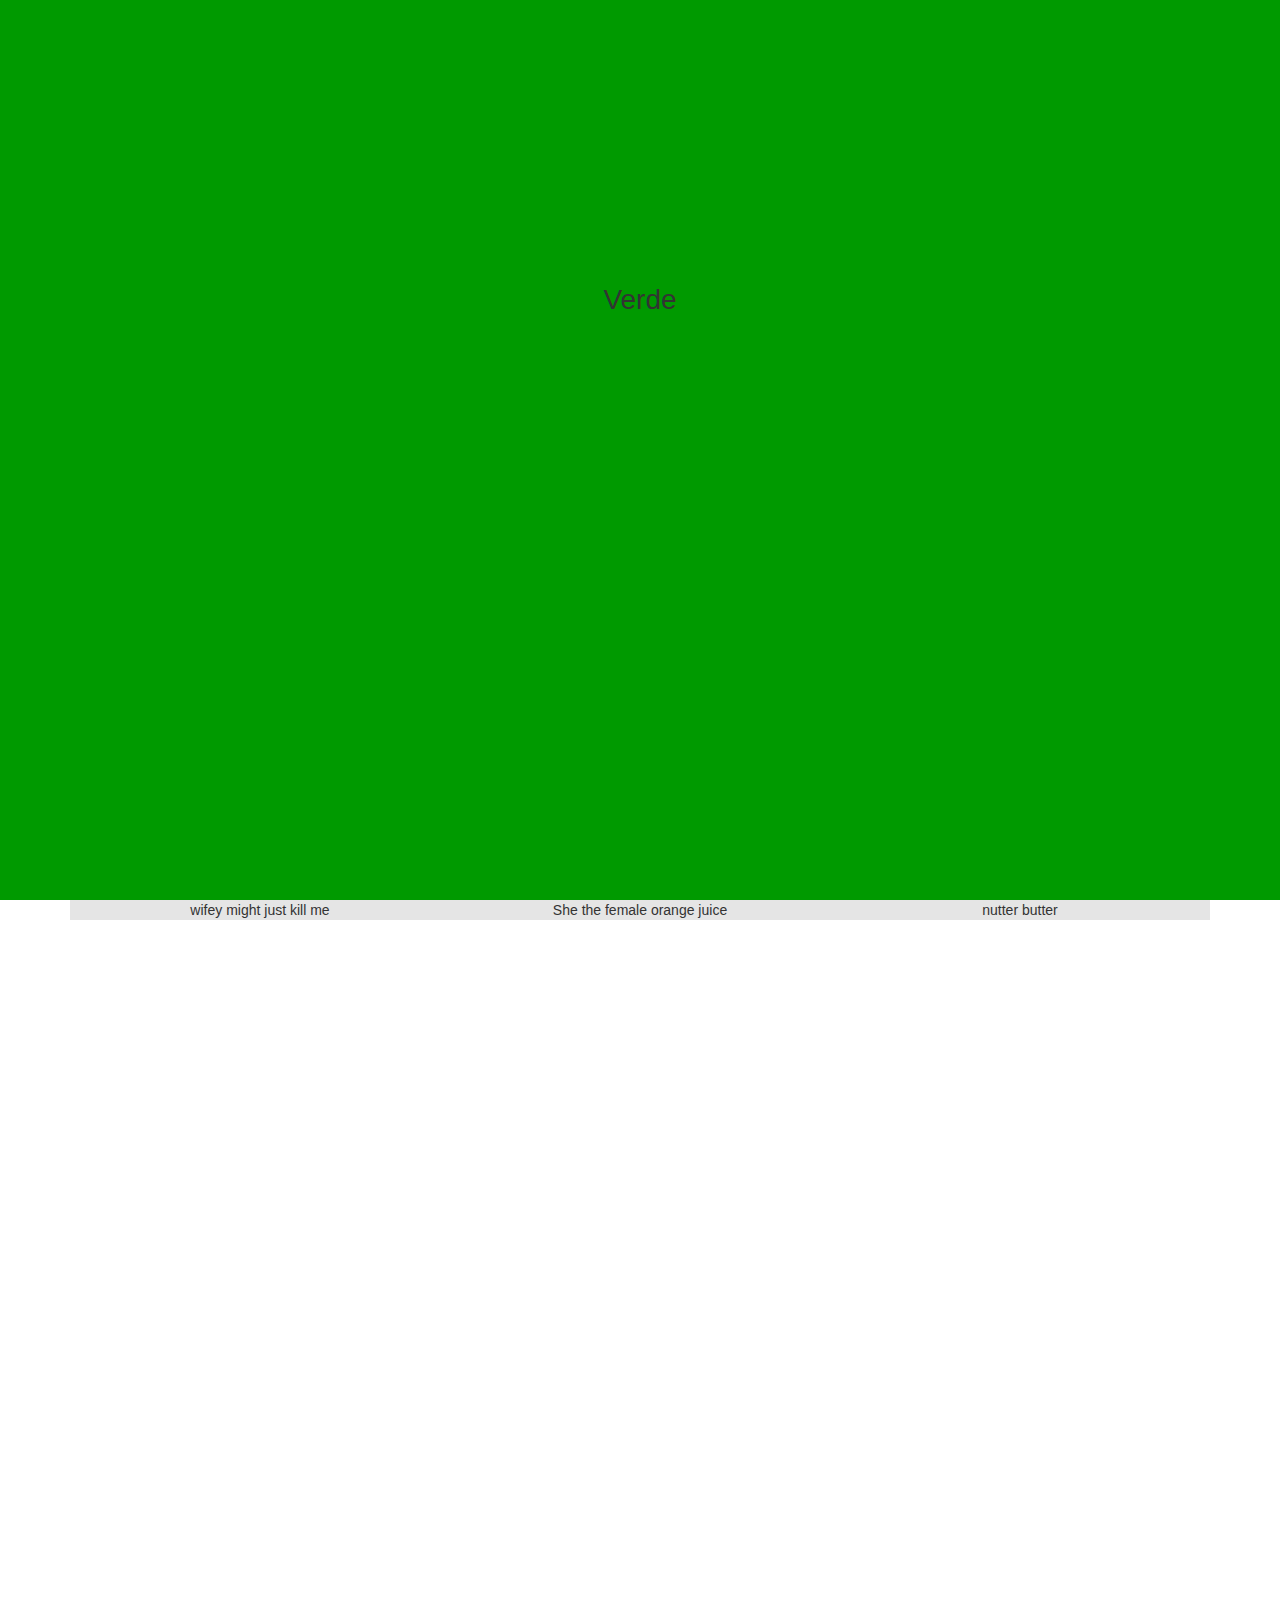
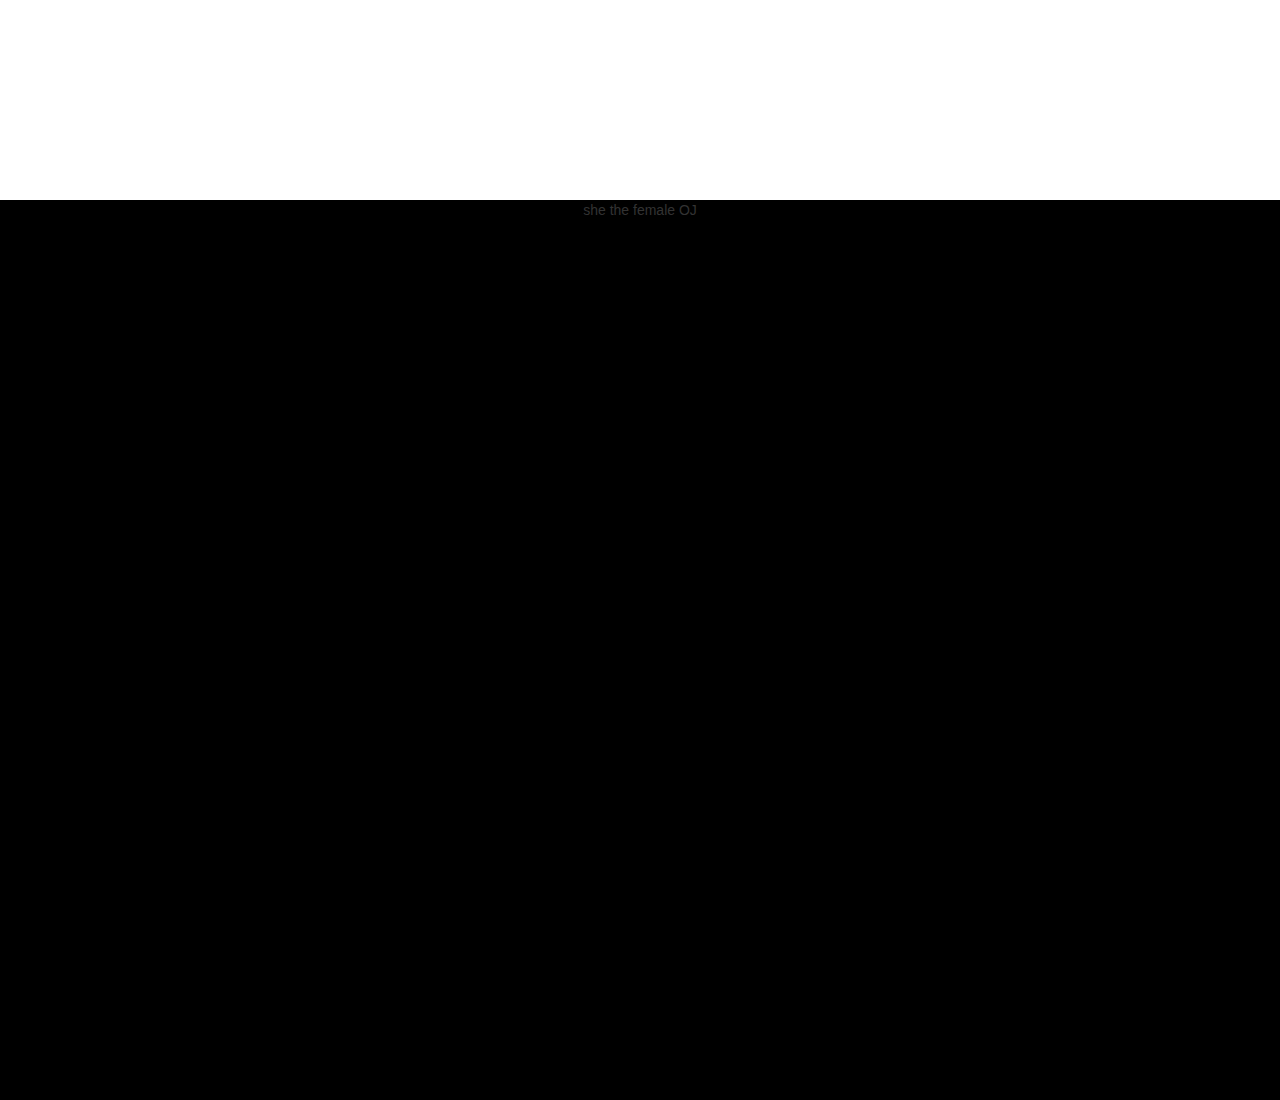
<file: verde/index.html>
<DOCTYPE html>
 <html>
  <head>
    <title>verde</title>
    <script src="https://ajax.googleapis.com/ajax/libs/jquery/3.1.0/jquery.min.js"></script>
    <link rel="stylesheet" type="text/css" href="bootstrap.css"/>
    <link href="index.css" rel="stylesheet" type="text/css">
    <meta name="viewport" content="width=device-width" />
  </head>
  <body>
   <div class="slide" id="one">
	   <div class="container"> 
		   <div class="col-xs-12">
			   <div class="title"> Verde</div> </div> </div>
   </div>
   <div class="slide" id="two">
     <div class="container">
	     <div class="col-xs-4 greyBox"> wifey might just kill me </div>
		     <div class="col-xs-4 greyBox"> She the female orange juice</div>
			     <div class="col-xs-4 greyBox"> nutter butter </div>
     </div>
   </div>
   <div class="slide" id="three">
     <div class="container">
      she the female OJ
    </div>
      </div>
  </body>
 </html>
</file>
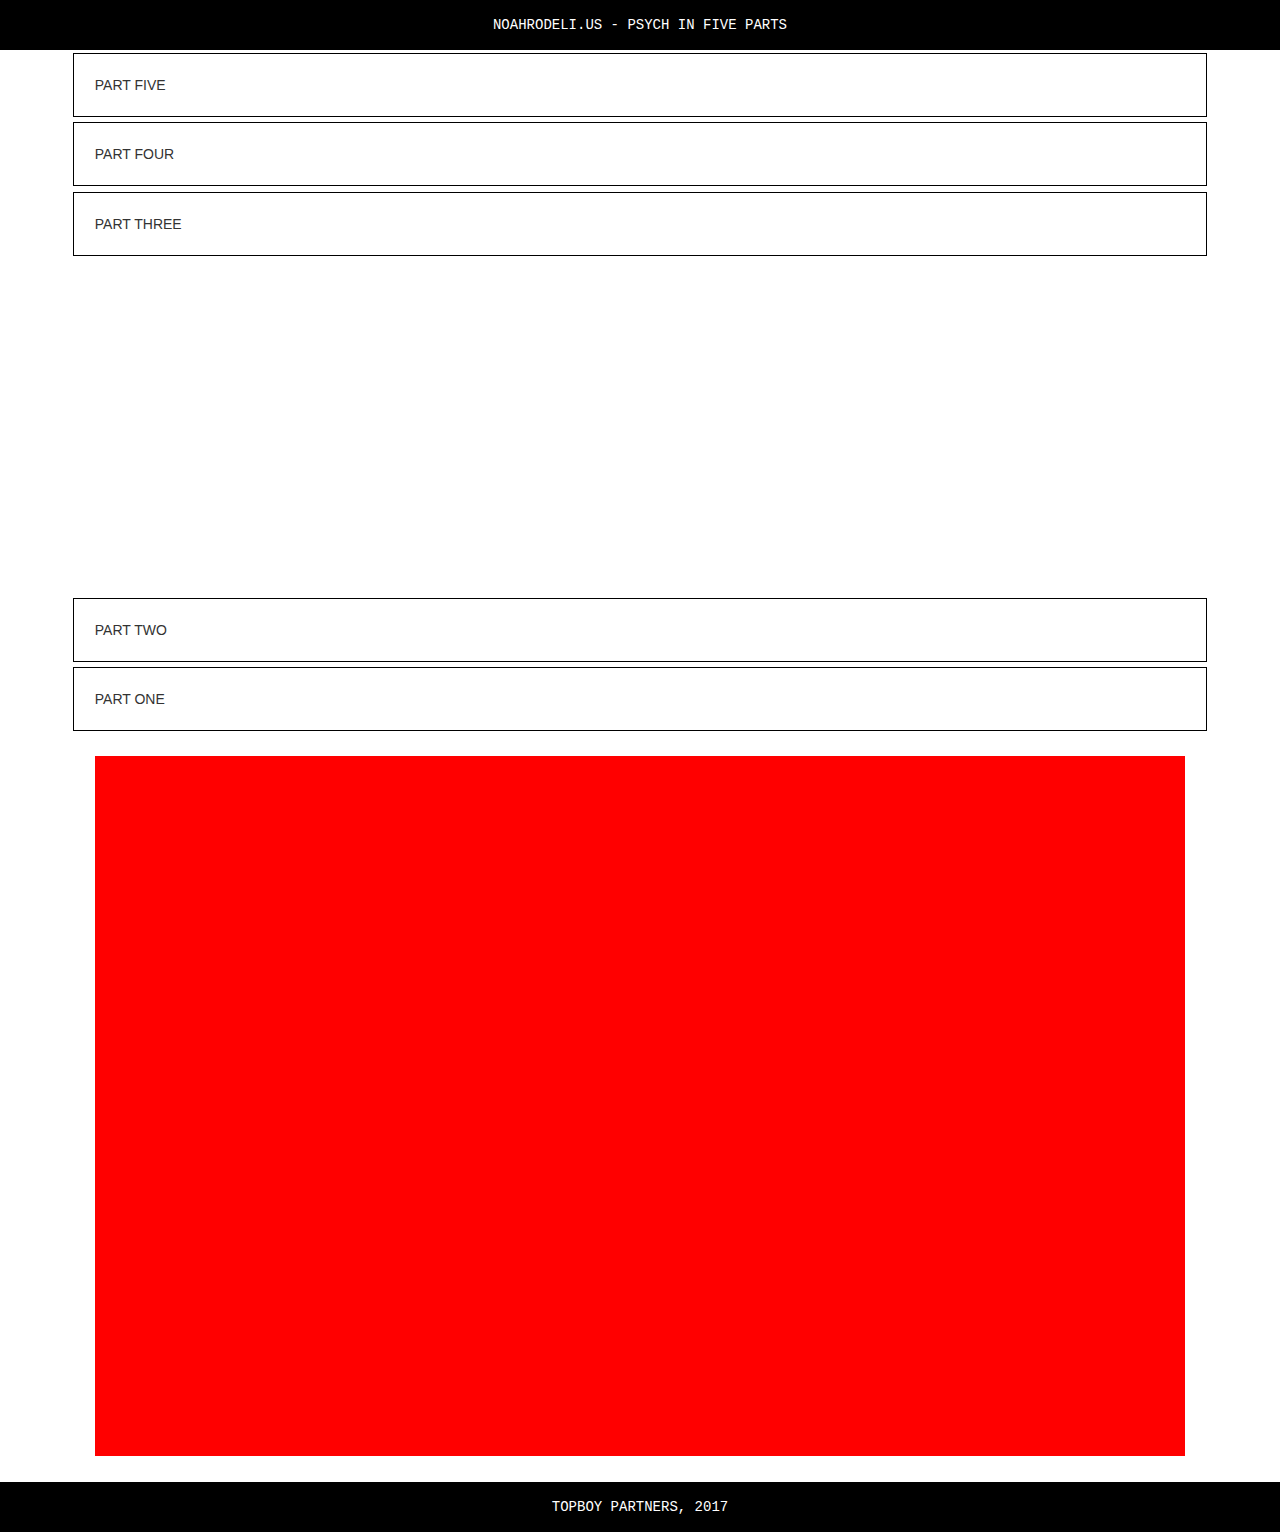
<file: plap.html>
<!DOCTYPE html>
<html>
  <head>
    <title>Noah Rodelius</title>
    <link href="psych.css" rel="stylesheet" type="text/css">
    <script src="https://ajax.googleapis.com/ajax/libs/jquery/3.1.0/jquery.min.js"></script>
    <script type="text/javascript" src="jquery.jkit.1.2.16.min.js"></script>
    <link rel="stylesheet" type="text/css" href="bootstrap.css"/>
  </head>
	
  <body>
    <div class="topbar">NOAHRODELI.US - PSYCH IN FIVE PARTS</div>
    <div class="container">
      <div class="col-xs-12">
        <div class="row">
          <div class="cardTab" id="9">
            PART FIVE
          </div>
          <div class="slideHolder" id="10">
          </div>
        </div>
        <div class="row">
          <div class="cardTab" id="7">
            PART FOUR
          </div>
          <div class="slideHolder" id="8">
          </div>
        </div>
        <div class="row">
          <div class="cardTab" id="5">
            PART THREE
          </div>
		<div class="slideHolder" id="6"><div class="plap"></div>
          </div>
        </div>
        <div class="row">
          <div class="cardTab" id="3">
            PART TWO
          </div>
          <div class="slideHolder" id="4">
          </div>
        </div>
        <div class="row">
          <div class="cardTab" id="1">
            PART ONE
          </div>
          <div class="slide" id="2">
          </div>
        </div>
      </div>
    </div>
    <div class="topbar">TOPBOY PARTNERS, 2017</div>

    <script>
  $(document).ready(function () {
      $('#1').on('click', function () {
          $('.slide').addClass('slideHolder');
          $('.slide').removeClass('slide');
          $('#2').addClass('slide');
          $('#2').removeClass('slideHolder');
          $('.slide').css("background-color","red")
      });
      $('#3').on('click', function () {
      		$('.slide').addClass('slideHolder');
          $('.slide').removeClass('slide');
          $('#4').addClass('slide');
          $('#4').removeClass('slideHolder');
          $('.slide').css("background-color","blue")
      });
      $('#5').on('click', function () {
      		$('.slide').addClass('slideHolder');
          $('.slide').removeClass('slide');
          $('#6').addClass('slide');
          $('#6').removeClass('slideHolder');
	  $('.plap').html("<p>whom tryne plap and boof</p>");
          $('.slide').css("background-color","#FFDEAD")
      });
      $('#7').on('click', function () {
      		$('.slide').addClass('slideHolder');
          $('.slide').removeClass('slide');
          $('#8').addClass('slide');
          $('#8').removeClass('slideHolder');
          $('.slide').css("background-color","#674EA7")
      });
      $('#9').on('click', function () {
      		$('.slide').addClass('slideHolder');
          $('.slide').removeClass('slide');
          $('#10').addClass('slide');
          $('#10').removeClass('slideHolder');
          $('.slide').css("background-color","#C3E1BA")
      });
  });
    </script>
  </body>
  </html>
</file>
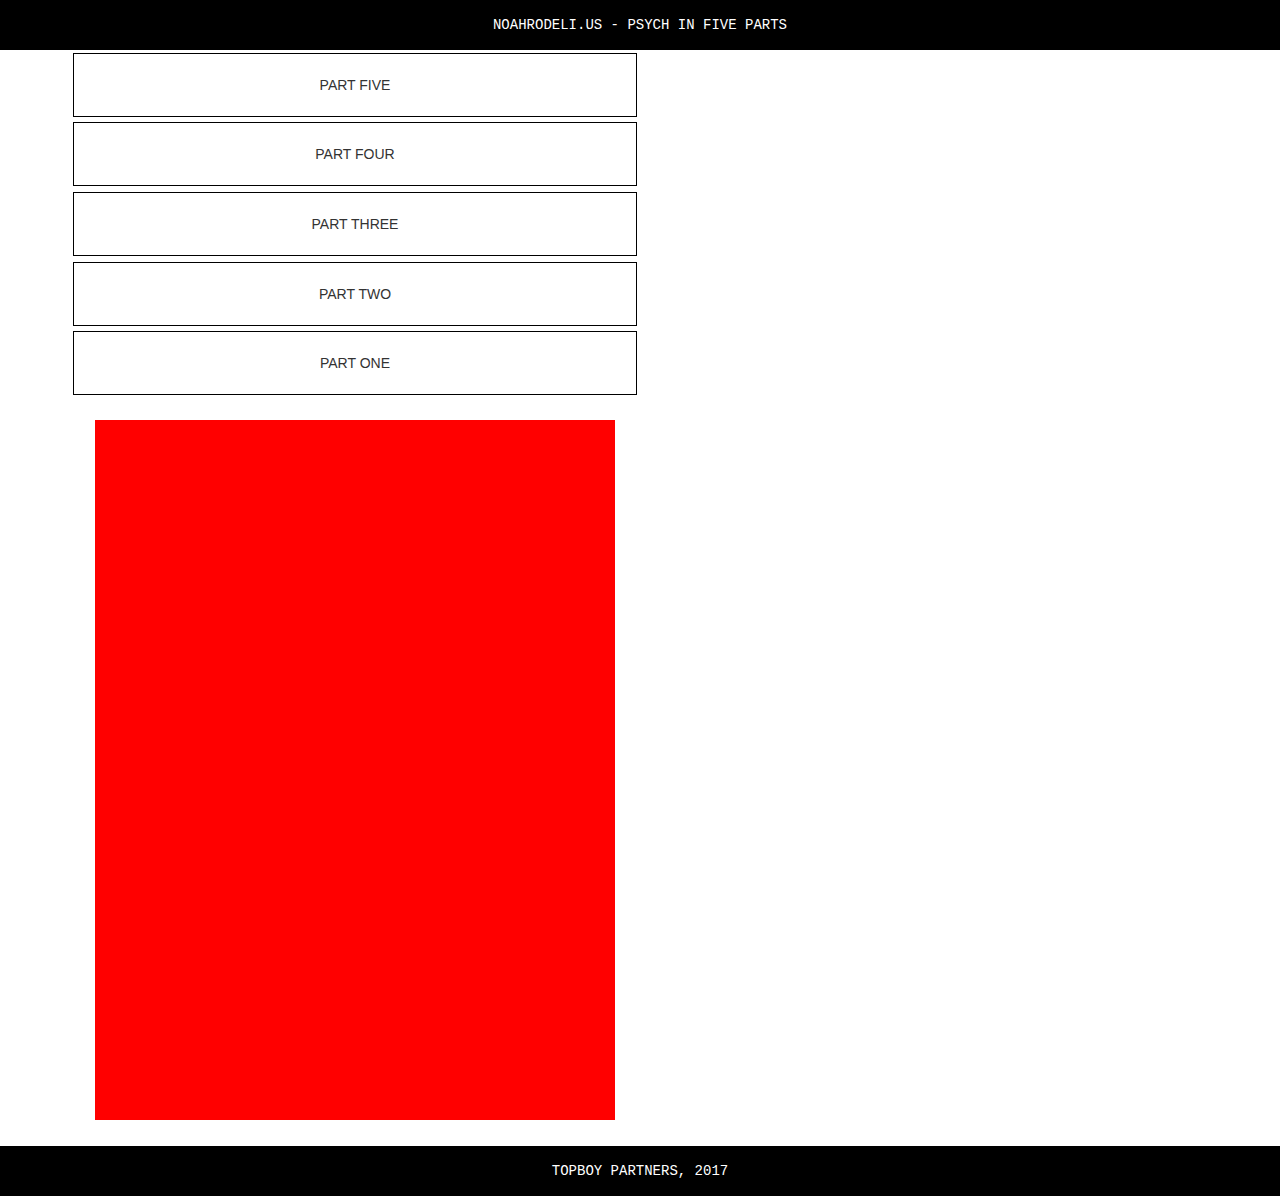
<file: psych.html>
<!DOCTYPE html>
<html>
  <head>
    <title>Noah Rodelius</title>
    <link href="psych.css" rel="stylesheet" type="text/css">
    <script src="https://ajax.googleapis.com/ajax/libs/jquery/3.1.0/jquery.min.js"></script>
    <script type="text/javascript" src="jquery.jkit.1.2.16.min.js"></script>
    <link rel="stylesheet" type="text/css" href="bootstrap.css"/>
  </head>
	
  <body>
    <div class="topbar">NOAHRODELI.US - PSYCH IN FIVE PARTS</div>
    <div class="container">
      <div class="col-xs-6">
        <div class="row">
          <div class="cardTab" id="9">
            PART FIVE
          </div>
          <div class="slideHolder" id="10">
          </div>
        </div>
        <div class="row">
          <div class="cardTab" id="7">
            PART FOUR
          </div>
          <div class="slideHolder" id="8">
          </div>
        </div>
        <div class="row">
          <div class="cardTab" id="5">
            PART THREE
          </div>
	  <div class="slideHolder" id="6">
	  </div>
        </div>
        <div class="row">
          <div class="cardTab" id="3">
            PART TWO
          </div>
          <div class="slideHolder" id="4">
          </div>
        </div>
        <div class="row">
          <div class="cardTab" id="1">
            PART ONE
          </div>
          <div class="slide" id="2">
          </div>
        </div>
      </div>
    </div>
    <div class="topbar">TOPBOY PARTNERS, 2017</div>

    <script>
  $(document).ready(function () {
      $('#1').on('click', function () {
          $('.slide').addClass('slideHolder');
          $('.slide').removeClass('slide');
          $('#2').addClass('slide');
          $('#2').removeClass('slideHolder');
          $('.slide').css("background-color","red")
      });
      $('#3').on('click', function () {
      		$('.slide').addClass('slideHolder');
          $('.slide').removeClass('slide');
          $('#4').addClass('slide');
          $('#4').removeClass('slideHolder');
          $('.slide').css("background-color","blue")
      });
      $('#5').on('click', function () {
      		$('.slide').addClass('slideHolder');
          $('.slide').removeClass('slide');
          $('#6').addClass('slide');
          $('#6').removeClass('slideHolder');
          $('.slide').css("background-color","#FFDEAD")
      });
      $('#7').on('click', function () {
      		$('.slide').addClass('slideHolder');
          $('.slide').removeClass('slide');
          $('#8').addClass('slide');
          $('#8').removeClass('slideHolder');
          $('.slide').css("background-color","#674EA7")
      });
      $('#9').on('click', function () {
      		$('.slide').addClass('slideHolder');
          $('.slide').removeClass('slide');
          $('#10').addClass('slide');
          $('#10').removeClass('slideHolder');
          $('.slide').css("background-color","#C3E1BA")
      });
  });
    </script>
  </body>
  </html>
</file>
<file: verde/index.css>
.greyBox{
  background-color: #e5e5e5;
} 

.slide{
  min-height: 100%;
  min-width: 100%;
}

#one{
  background-color: #009A00;
}

#two{
  background-color: #FFFFFF;
  text-align: center;
}

#three{
  background-color: #000000;
  text-align: center;
}

#four{
  background-color: #e8d9c5;
  text-align: left;
}

#five{
  background-color: black;
  color: white;
  text-align: left;
}

#title{
  font-size: 2em;
  color: black;
  font-family: sans-serif;
  text-align: center;
  margin-top: 25%;
}

#subtitle{
  font-style: italic;
  text-align: center;
  margin-bottom: 5%;
}

#pd1{
  text-align: center;
  font-weight: 600;
  font-size: 1em;
  display: none;
}

#pd2{
  text-align: center;
  font-weight: 600;
  font-size: 1em;
  display: none;
}

#pd3{
  text-align: center;
  font-weight: 600;
  font-size: 1em;
  display: none;
}

#pd4{
  text-align: center;
  font-weight: 600;
  font-size: 1em;
  display: none;
}

.title{
  font-size: 2em;
  text-align: center;
  margin-bottom: 1em;
  margin-top: 10em;
}

.description{
  font-size: 1em;
  font-family: sans-serif;
  margin-bottom: 5%;
}

.mailto{
  font-size: 1em;
  margin-left: 10%;
}

a{
  color: white;
}

a:hover{
  color: white;
  text-decoration: none;
  font-weight: 600;
}

map{
  text-align: center;
}
</file>
<file: psych.css>
.cardTab{
  margin: .2em;
  padding: 1.5em;
  font-weight: 500;
  border: 1px solid black;
  font-size: 1em;
}

.cardTab:hover{
  font-weight: 700;
}

.topbar{
  padding: 15px;
  background-color: black;
  color: white;
  font-family: monospace;
  text-align: center;
  font-size: 1em;
}

.col-xs-6{
  text-align: center;
}

.slide{
  height: 50em;
  background-color: red;
  margin: 1.8em;
}

.plap{
  font-size: 4em;
  color: #9932CC;
  padding: 3em;
}
</file>
